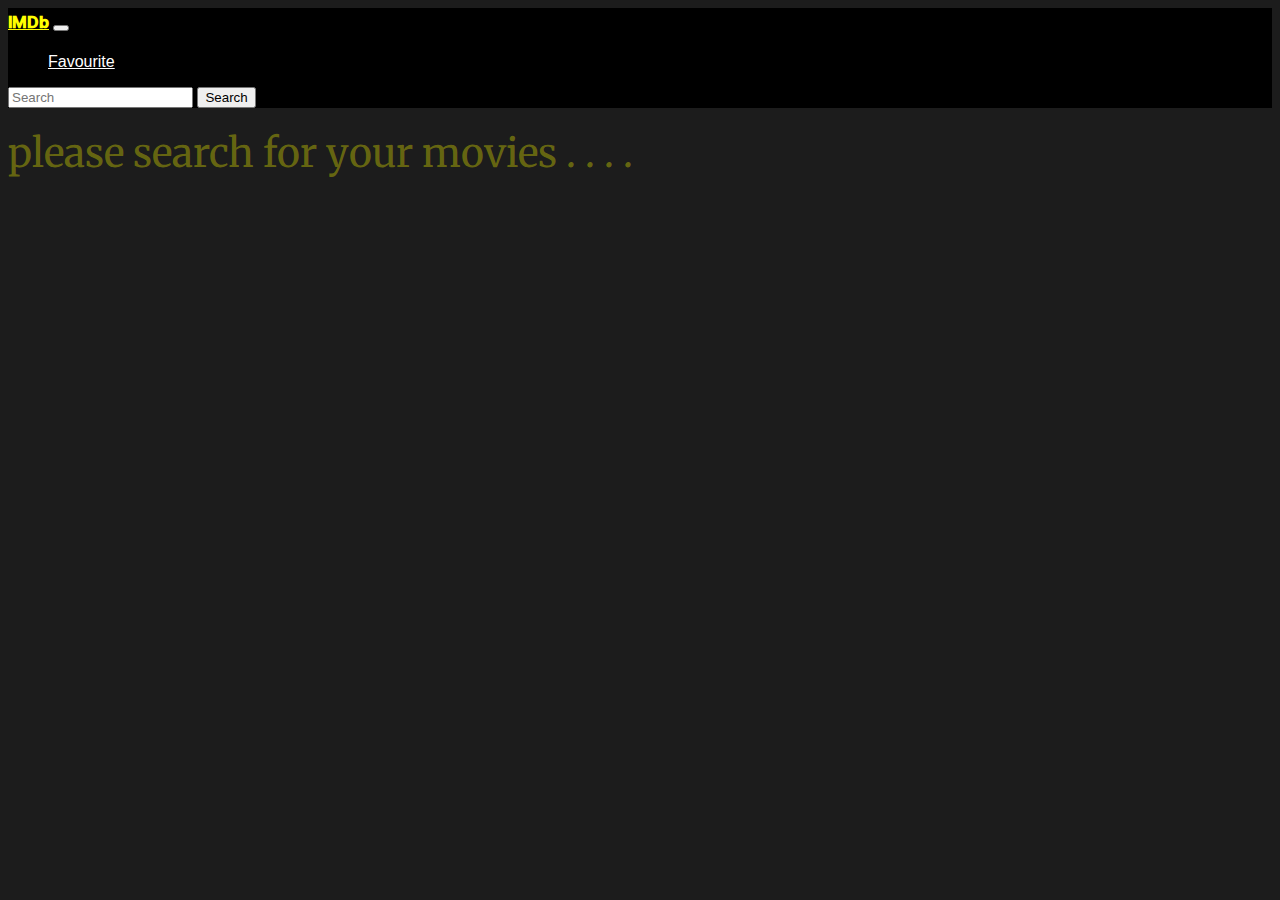
<file: index.html>
<!DOCTYPE html>
<html lang="en">
<head>
    <meta charset="UTF-8">
    <meta http-equiv="X-UA-Compatible" content="IE=edge">
    <meta name="viewport" content="width=device-width, initial-scale=1.0">
    <title>IMDB</title>
    <!--bootstrap-->
    <link href="https://cdn.jsdelivr.net/npm/bootstrap@5.3.0-alpha3/dist/css/bootstrap.min.css" rel="stylesheet" integrity="sha384-KK94CHFLLe+nY2dmCWGMq91rCGa5gtU4mk92HdvYe+M/SXH301p5ILy+dN9+nJOZ" crossorigin="anonymous">
    <!--style-->
    <link rel="stylesheet" href="style.css">
    <!--google fonts-->
    <link rel="preconnect" href="https://fonts.googleapis.com">
    <link rel="preconnect" href="https://fonts.gstatic.com" crossorigin>
    <link href="https://fonts.googleapis.com/css2?family=Bruno+Ace+SC&family=Konkhmer+Sleokchher&display=swap" rel="stylesheet">
    <link rel="preconnect" href="https://fonts.googleapis.com">
<link rel="preconnect" href="https://fonts.gstatic.com" crossorigin>
<link href="https://fonts.googleapis.com/css2?family=Merriweather:wght@900&display=swap" rel="stylesheet">
</head>
<body style="background-color: rgba(1, 1, 1, 0.895);color:white;font-family:Verdana, Geneva, Tahoma, sans-serif;">
    
    <nav class="navbar navbar-expand-lg  mx-3" style="background-color: black;color:white">
        <div class="container">
            <a class="navbar-brand justify-content-around" href="index.html" style="color: yellow;font-family: 'Bruno Ace SC', cursive;
            font-family: 'Konkhmer Sleokchher', cursive;
            "><b>IMDb</b></a>
            <button class="navbar-toggler" type="button" data-bs-toggle="collapse" data-bs-target="#navbarSupportedContent" aria-controls="navbarSupportedContent" aria-expanded="false" aria-label="Toggle navigation">
                <span class="navbar-toggler-icon"></span>
            </button>
            <div class="collapse navbar-collapse" id="navbarSupportedContent" >
                <ul class="navbar-nav me-auto mb-2 mb-lg-0 ">
                    <li class="nav-item">
                        <a class="nav-link" href="fav.html" style="color:white">Favourite</a>
                    </li>
                </ul>
                <form class="d-flex" role="search">
                    <input class="form-control me-2" type="search" value="" placeholder="Search" aria-label="Search" id="s1">
                  <button class="btn btn-outline-warning" type="button" id="searchButton">Search</button>
                </form>
        </div>
      </nav>
      <div class="container tmp ">
        <ul id="list" >
            <!--list of movie suggestions-->
        </ul>
        </div>
        <div class="container">
            
            <div id="main" class="container row mx-3 my-2" >
    
            </div>
        </div>
      <!--bootstrap-->
      <script src="https://cdn.jsdelivr.net/npm/bootstrap@5.3.0-alpha3/dist/js/bootstrap.bundle.min.js" integrity="sha384-ENjdO4Dr2bkBIFxQpeoTz1HIcje39Wm4jDKdf19U8gI4ddQ3GYNS7NTKfAdVQSZe" crossorigin="anonymous"></script>
    <!--script-->
    <script src="index.js"></script>

</body>
</html>
</file>
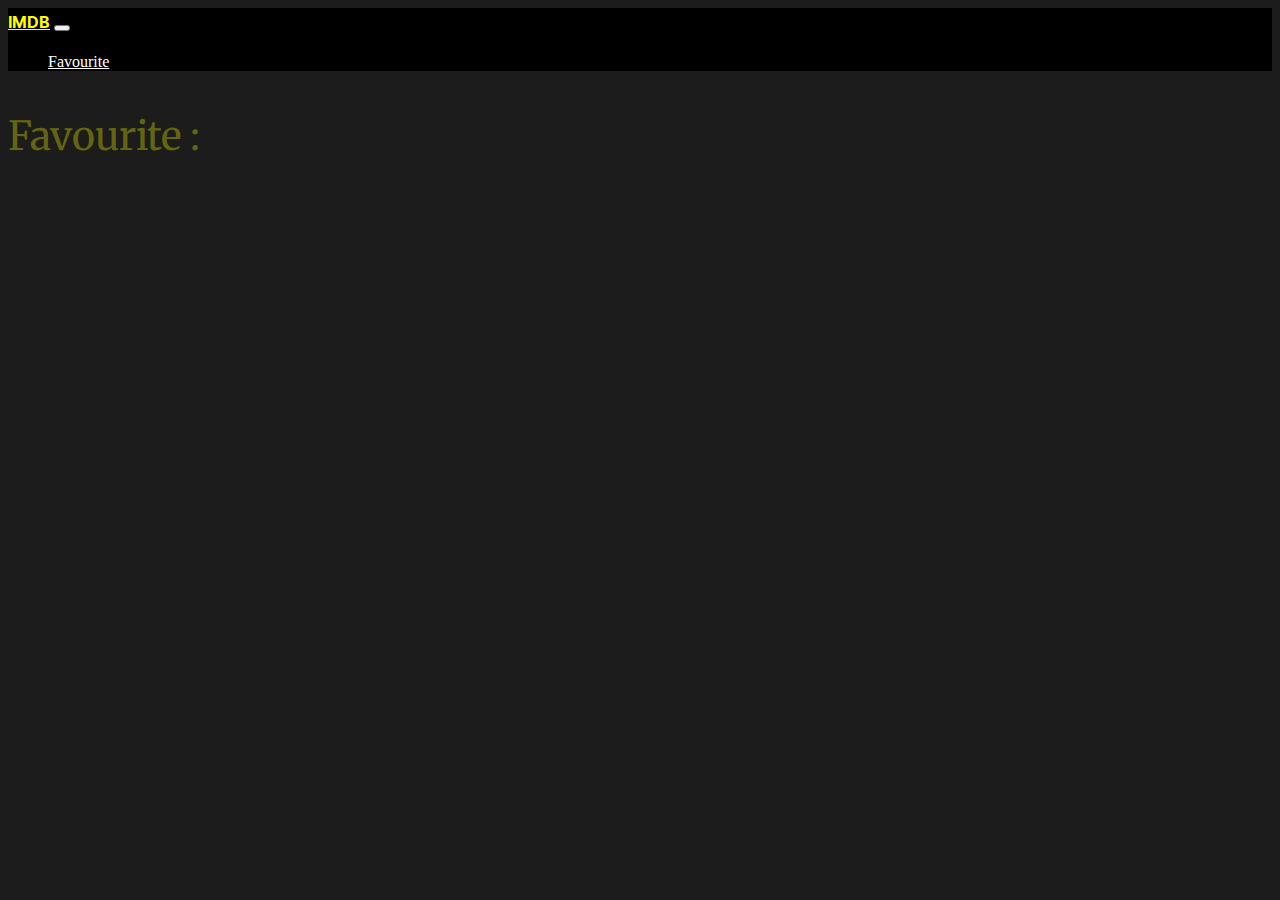
<file: fav.html>
<!DOCTYPE html>
<html lang="en">
<head>
    <meta charset="UTF-8">
    <meta http-equiv="X-UA-Compatible" content="IE=edge">
    <meta name="viewport" content="width=device-width, initial-scale=1.0">
    <title>fav</title>
    <!--bootstrap-->
    <link href="https://cdn.jsdelivr.net/npm/bootstrap@5.3.0-alpha3/dist/css/bootstrap.min.css" rel="stylesheet" integrity="sha384-KK94CHFLLe+nY2dmCWGMq91rCGa5gtU4mk92HdvYe+M/SXH301p5ILy+dN9+nJOZ" crossorigin="anonymous">
    <!--style-->
    <link rel="stylesheet" href="style.css">
     <!--google fonts-->
     <link rel="preconnect" href="https://fonts.googleapis.com">
     <link rel="preconnect" href="https://fonts.gstatic.com" crossorigin>
     <link href="https://fonts.googleapis.com/css2?family=Bruno+Ace+SC&family=Konkhmer+Sleokchher&display=swap" rel="stylesheet">
     <link rel="preconnect" href="https://fonts.googleapis.com">
     <link rel="preconnect" href="https://fonts.gstatic.com" crossorigin>
     <link href="https://fonts.googleapis.com/css2?family=Bruno+Ace+SC&family=Konkhmer+Sleokchher&display=swap" rel="stylesheet">
     <link rel="preconnect" href="https://fonts.googleapis.com">
 <link rel="preconnect" href="https://fonts.gstatic.com" crossorigin>
 <link href="https://fonts.googleapis.com/css2?family=Merriweather:wght@900&display=swap" rel="stylesheet">
 
</head>
<body style="background-color: rgba(1, 1, 1, 0.895);">
    <nav class="navbar navbar-expand-lg  px-3" style="background-color: black;">
        <div class="container">
            <a class="navbar-brand justify-content-around" href="index.html" style="color: yellow;font-family: 'Bruno Ace SC', cursive;
            font-family: 'Konkhmer Sleokchher', cursive; ">IMDB</a>
            <button class="navbar-toggler" type="button" data-bs-toggle="collapse" data-bs-target="#navbarSupportedContent" aria-controls="navbarSupportedContent" aria-expanded="false" aria-label="Toggle navigation">
                <span class="navbar-toggler-icon"></span>
            </button>
            <div class="collapse navbar-collapse" id="navbarSupportedContent">
                <ul class="navbar-nav me-auto mb-2 mb-lg-0 ">
                    <li class="nav-item">
                        <a class="nav-link" href="fav.html" style="color: white;">Favourite</a>
                    </li>
                </ul>
                <!-- <form class="d-flex" role="search">
                    <input class="form-control me-2" type="search" value="" placeholder="Search" aria-label="Search" id="s1">
                  <button class="btn btn-outline-success" type="button" id="searchButton">Search</button>
                </form> -->
        </div>
      </nav>
      
      <div class="container" style="color: white;">
        <p style="font-family: 'Merriweather', serif;font-size:40px;color: rgba(152, 152, 10, 0.613);">
            Favourite :
        </p>
        <div id="favs" class="mx-3 my-2 row px-1 py-1">
            
        </div>
      </div>
   
    <script src="fav.js"></script>
</body>
</html>
</file>
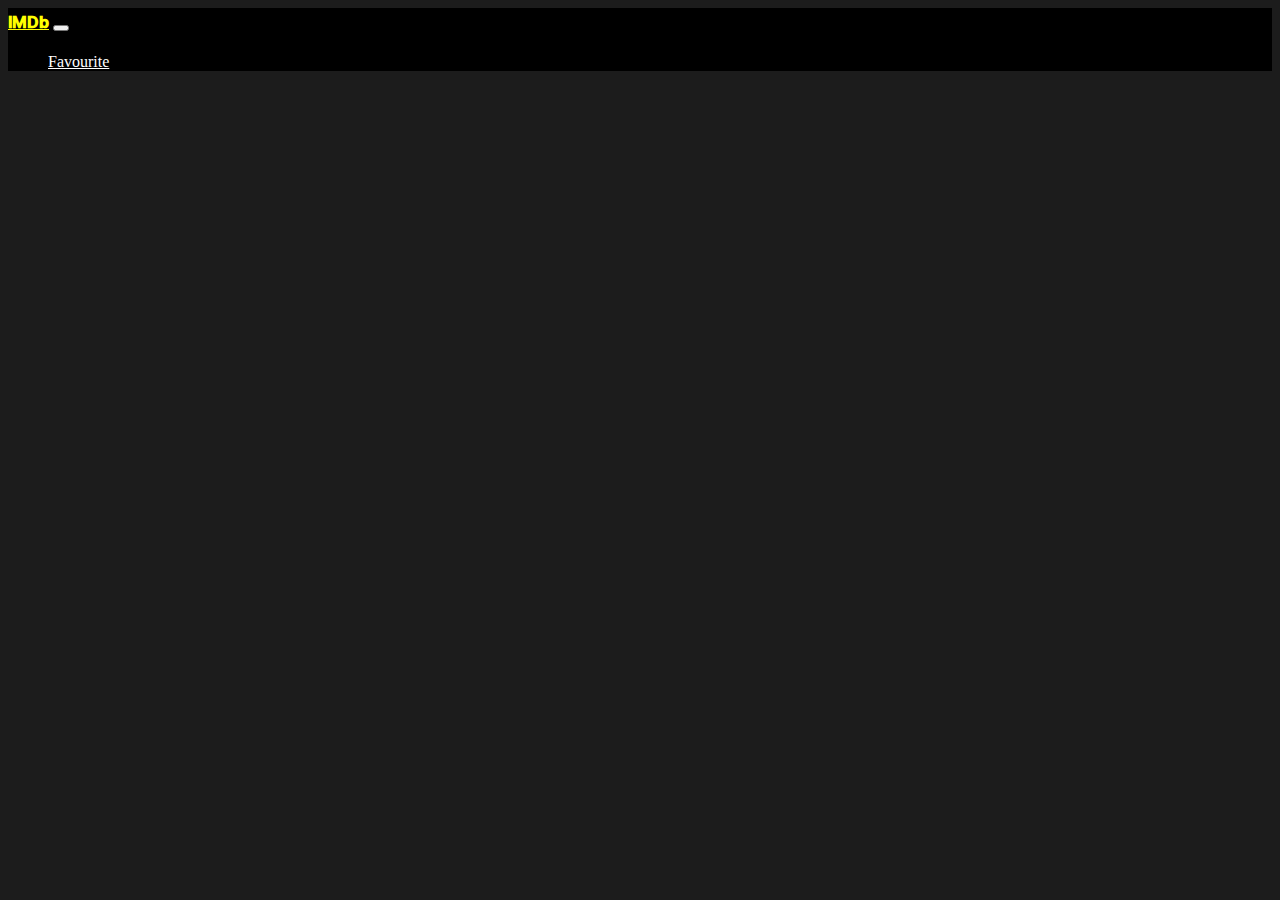
<file: movie.html>
<!DOCTYPE html>
<html lang="en">
<head>
    <meta charset="UTF-8">
    <meta http-equiv="X-UA-Compatible" content="IE=edge">
    <meta name="viewport" content="width=device-width, initial-scale=1.0">
    <title>movie</title>
    <!--bootstrap-->
    <link href="https://cdn.jsdelivr.net/npm/bootstrap@5.3.0-alpha3/dist/css/bootstrap.min.css" rel="stylesheet" integrity="sha384-KK94CHFLLe+nY2dmCWGMq91rCGa5gtU4mk92HdvYe+M/SXH301p5ILy+dN9+nJOZ" crossorigin="anonymous">
    <!--style-->
    <link rel="stylesheet" href="style.css">
    <!--google fonts-->
    <link rel="preconnect" href="https://fonts.googleapis.com">
<link rel="preconnect" href="https://fonts.gstatic.com" crossorigin>
<link href="https://fonts.googleapis.com/css2?family=Bruno+Ace+SC&family=Konkhmer+Sleokchher&display=swap" rel="stylesheet">
</head>
<body style="background-color: rgba(1, 1, 1, 0.895);">
    <!--nav-->
    <nav class="navbar navbar-expand-lg  px-3" style="background-color: black;">
        <div class="container">
            <a class="navbar-brand justify-content-around" href="index.html" style="color: yellow;font-family: 'Bruno Ace SC', cursive;
font-family: 'Konkhmer Sleokchher', cursive;
"><b>IMDb</b></a>
            <button class="navbar-toggler" type="button" data-bs-toggle="collapse" data-bs-target="#navbarSupportedContent" aria-controls="navbarSupportedContent" aria-expanded="false" aria-label="Toggle navigation">
                <span class="navbar-toggler-icon"></span>
            </button>
            <div class="collapse navbar-collapse" id="navbarSupportedContent">
                <ul class="navbar-nav me-auto mb-2 mb-lg-0 ">
                    <li class="nav-item">
                        <a class="nav-link" href="fav.html" style="color: white;">Favourite</a>
                    </li>
                </ul>
                <!-- <form class="d-flex bg-body-Light" role="search">
                    <input class="form-control me-2" type="search" value="" placeholder="Search" aria-label="Search" id="s1">
                  <button class="btn btn-outline-warning" type="button" id="searchButton">Search</button>
                </form> -->
        </div>
      </nav>

    <!--main-->
    <div class="container" style="font-family:Verdana, Geneva, Tahoma, sans-serif;color: white;">
        <div id="movie" class="mx-3 my-2 px-2 py-2">
           
        </div>
    </div>

      <!--bootstrap-->
      <script src="https://cdn.jsdelivr.net/npm/bootstrap@5.3.0-alpha3/dist/js/bootstrap.bundle.min.js" integrity="sha384-ENjdO4Dr2bkBIFxQpeoTz1HIcje39Wm4jDKdf19U8gI4ddQ3GYNS7NTKfAdVQSZe" crossorigin="anonymous"></script>
    <!--script-->
<script src="index.js"></script>
    <script src="movie.js"></script>
   
</body>
</html>
</file>
<file: style.css>
.tmp{
    /* border: 2px solid white; */
    margin-left: 60%;
    width: 34%;
    position:relative; 
    display: inline-block;
    overflow: hidden;
}

.tmp li{
    list-style: none;
    cursor: pointer;
}

.tmp li:hover{
   /* background-color:rgba(245, 222, 179, 0.096); */
   color: yellow;
   /* color: rgba(152, 152, 10, 0.613); */
}

#main li{
    list-style: none;
    /* height: 200px; */
}

li{
    list-style: none;
}

.items{
    height: 30%;
}


/* #removeFavBtn img{ */
    /* background-color: rgb(255, 60, 0); */ 
    /* background-color: black;
}

#bg{
    background-image: url("img/bg.jpg");
   height: 80vh;
   /* color: aliceblue; */
   /* color: deepskyblue; */
   
/* } */

/* #main{
    padding-left: 0%;
    padding-right: 0%;
    border: 2px solid green;
} */
</file>
